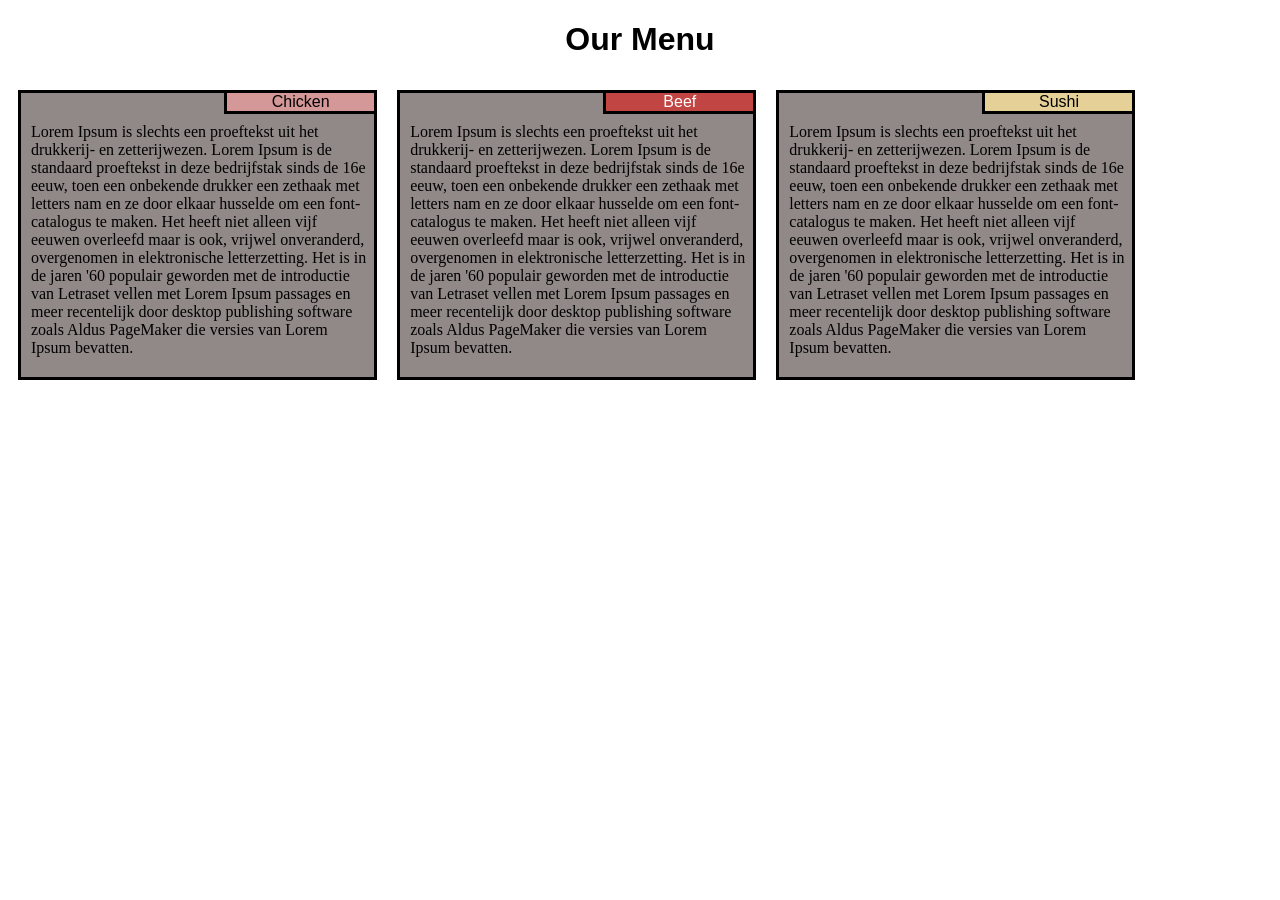
<file: module2-solution/index.html>
<!DOCTYPE html>
<html>
<head>
<meta charset="utf-8">
<meta name="viewport" content="width=device-width, initial-scale=1">
<link rel="stylesheet" href="style.css">
<title>Responsive Layout</title>
<style>



</style>
</head>
<body>
  <h1>Our Menu</h1>


<div class="row">
  <div class="col-lg-4  col-md-6  col-sm-12  ">   
      
    
    <div class = "content" ><div id = "t1"> Chicken</div>Lorem Ipsum is slechts een proeftekst uit het drukkerij- en zetterijwezen. Lorem Ipsum is de standaard proeftekst in deze bedrijfstak sinds de 16e eeuw, toen een onbekende drukker een zethaak met letters nam en ze door elkaar husselde om een font-catalogus te maken. Het heeft niet alleen vijf eeuwen overleefd maar is ook, vrijwel onveranderd, overgenomen in elektronische letterzetting. Het is in de jaren '60 populair geworden met de introductie van Letraset vellen met Lorem Ipsum passages en meer recentelijk door desktop publishing software zoals Aldus PageMaker die versies van Lorem Ipsum bevatten.</div></div>
  <div class="col-lg-4  col-lg-offset-2 col-md-6 col-md-offset-2 col-sm-12 ">

    
      
    
    <div class = "content" ><div id = "t2" > Beef</div>Lorem Ipsum is slechts een proeftekst uit het drukkerij- en zetterijwezen. Lorem Ipsum is de standaard proeftekst in deze bedrijfstak sinds de 16e eeuw, toen een onbekende drukker een zethaak met letters nam en ze door elkaar husselde om een font-catalogus te maken. Het heeft niet alleen vijf eeuwen overleefd maar is ook, vrijwel onveranderd, overgenomen in elektronische letterzetting. Het is in de jaren '60 populair geworden met de introductie van Letraset vellen met Lorem Ipsum passages en meer recentelijk door desktop publishing software zoals Aldus PageMaker die versies van Lorem Ipsum bevatten.</div></div>
  <div class="col-lg-4  col-lg-offset-2 col-md-12  col-sm-12 ">

    
      
    <div class = "content" ><div id = "t3"> Sushi</div>Lorem Ipsum is slechts een proeftekst uit het drukkerij- en zetterijwezen. Lorem Ipsum is de standaard proeftekst in deze bedrijfstak sinds de 16e eeuw, toen een onbekende drukker een zethaak met letters nam en ze door elkaar husselde om een font-catalogus te maken. Het heeft niet alleen vijf eeuwen overleefd maar is ook, vrijwel onveranderd, overgenomen in elektronische letterzetting. Het is in de jaren '60 populair geworden met de introductie van Letraset vellen met Lorem Ipsum passages en meer recentelijk door desktop publishing software zoals Aldus PageMaker die versies van Lorem Ipsum bevatten.</div></div>
  
</div>

</body>
</html>
</file>
<file: module2-solution/style.css>
/********** Base styles **********/
* {
    box-sizing: border-box;
  }

  
  #t1, #t2, #t3 {

    width: 150px;
    text-align: center;
    font-style:bold;
    position: absolute;
    top:0px;
    right: 0px;
    border-left: 3px solid black;
    border-bottom:3px solid black ;
    font-family: sans-serif;

  }
  
  #t1{
    background-color: #D59898;
    

}

#t2{
  background-color: #C14543;
  
    color: white;
    
}

#t3{

  background-color: #E5D198;

}


  h1 {
    
    text-align:center;
    font-family: sans-serif;
    

  }


  p {
    
    width: 95%;
    height: auto;
    margin-right: auto;
    margin-left: auto;
    font-family: Helvetica;
    color: black;
  }
  
  /* Simple Responsive Framework. */
  .row {
    width: 90%;
    
    
  }

  .content{

      background-color: #918888;
      border: 3px solid black;
      padding-left: 10px;
      padding-right: 5px;
      padding-top: 30px;
      padding-bottom: 20px;
      position: relative
      
  }
  
  /********** desktop version of the site **********/
  @media (min-width: 992px) {
    .col-lg-1, .col-lg-2, .col-lg-3, .col-lg-4, .col-lg-5, .col-lg-6, .col-lg-7, .col-lg-8, .col-lg-9, .col-lg-10, .col-lg-11, .col-lg-12 {
      float: left;
      padding: 10px;
      
      
     
      
      
    }
    .col-lg-1 {
      width: 8.33%;
    }
    .col-lg-2 {
      width: 16.66%;
    }
    .col-lg-3 {
      width: 25%;
    }
    .col-lg-4 {
      width: 33.33%;
    }
    .col-lg-5 {
      width: 41.66%;
    }
    .col-lg-6 {
      width: 50%;
    }
    .col-lg-7 {
      width: 58.33%;
    }
    .col-lg-8 {
      width: 66.66%;
    }
    .col-lg-9 {
      width: 74.99%;
    }
    .col-lg-10 {
      width: 83.33%;
    }
    .col-lg-11 {
      width: 91.66%;
    }
    .col-lg-12 {
      width: 100%;
    }
  }
  
  /********** Medium devices only **********/
  @media (min-width: 768px) and (max-width: 991px) {
    .col-md-1, .col-md-2, .col-md-3, .col-md-4, .col-md-5, .col-md-6, .col-md-7, .col-md-8, .col-md-9, .col-md-10, .col-md-11, .col-md-12 {
      float: left;
      padding: 10px;
      
    }
    .col-md-1 {
      width: 8.33%;
    }
    .col-md-2 {
      width: 16.66%;
    }
    .col-md-3 {
      width: 25%;
    }
    .col-md-4 {
      width: 33.33%;
    }
    .col-md-5 {
      width: 41.66%;
    }
    .col-md-6 {
      width: 50%;
    }
    .col-md-7 {
      width: 58.33%;
    }
    .col-md-8 {
      width: 66.66%;
    }
    .col-md-9 {
      width: 74.99%;
    }
    .col-md-10 {
      width: 83.33%;
    }
    .col-md-11 {
      width: 91.66%;
    }
    .col-md-12 {
      width: 100%;
    }
  }
  
  /********** desktop version of the site **********/
  @media (max-width: 767px) {
    .col-sm-1, .col-sm-2, .col-sm-3, .col-sm-4, .col-sm-5, .col-sm-6, .col-sm-7, .col-sm-8, .col-sm-9, .col-sm-10, .col-sm-11, .col-sm-12 {
      float: left;
      padding: 10px;
      
    }
    .col-sm-1 {
      width: 8.33%;
    }
    .col-sm-2 {
      width: 16.66%;
    }
    .col-sm-3 {
      width: 25%;
    }
    .col-sm-4 {
      width: 33.33%;
    }
    .col-sm-5 {
      width: 41.66%;
    }
    .col-sm-6 {
      width: 50%;
    }
    .col-sm-7 {
      width: 58.33%;
    }
    .col-sm-8 {
      width: 66.66%;
    }
    .col-sm-9 {
      width: 74.99%;
    }
    .col-sm-10 {
      width: 83.33%;
    }
    .col-sm-11 {
      width: 91.66%;
    }
    .col-sm-12 {
      width: 100%;
    }
  }
</file>
